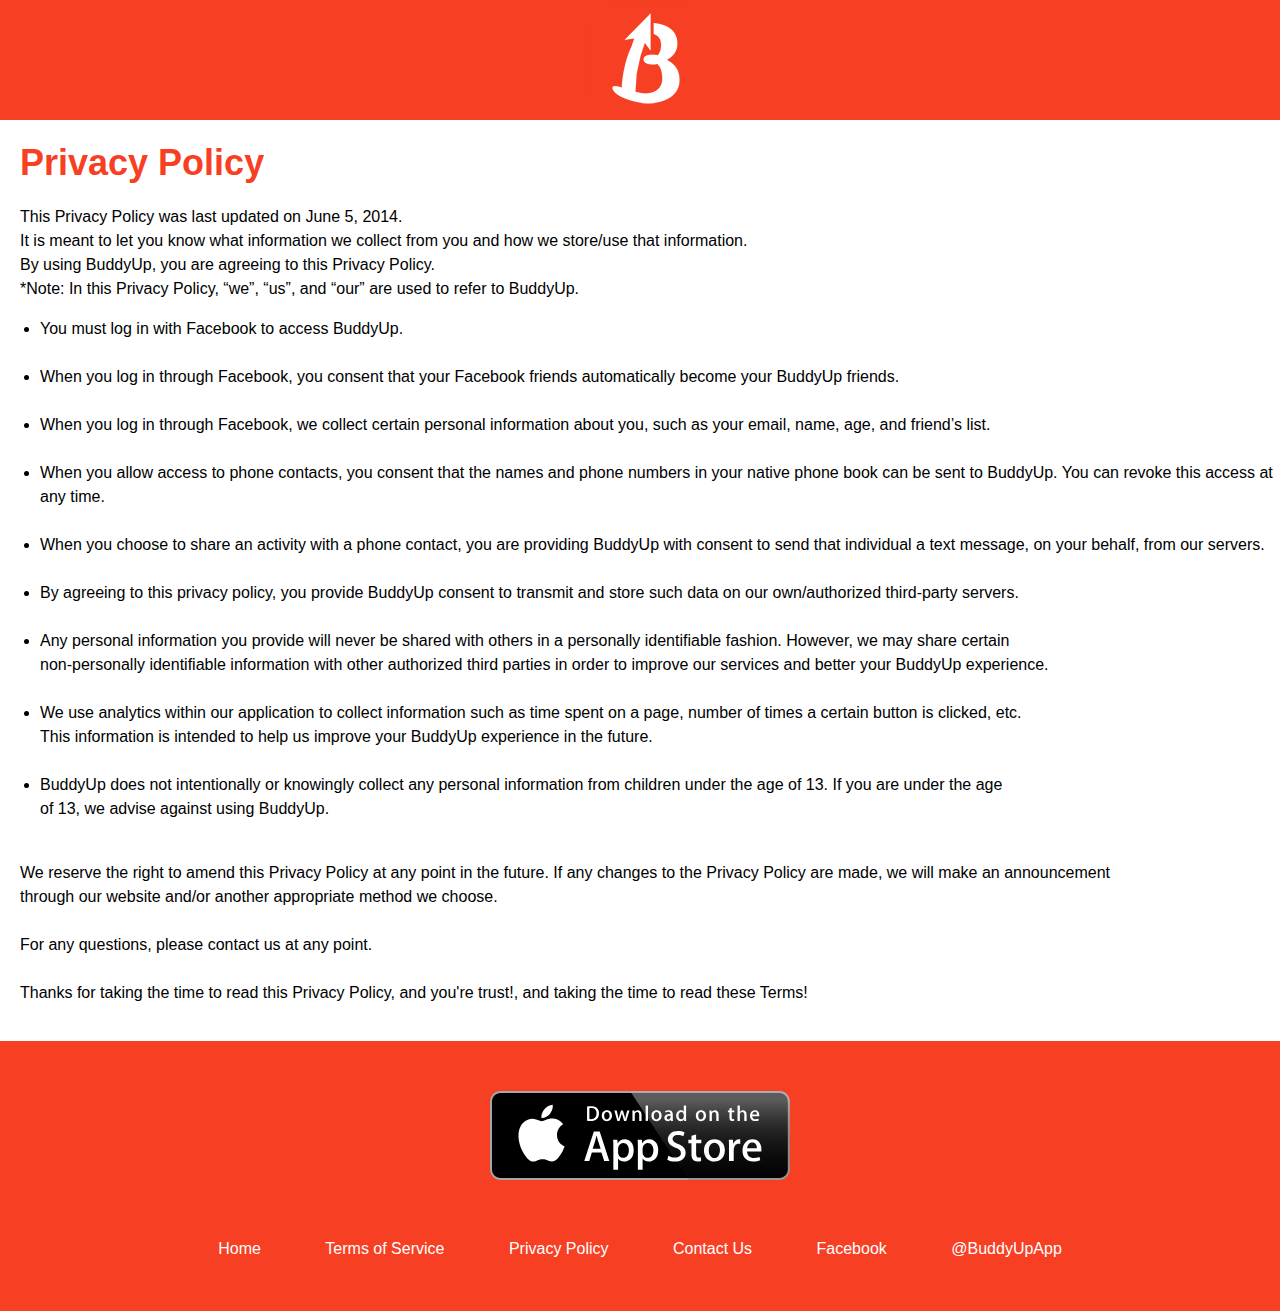
<file: public/privacy_policy.html>
<!DOCTYPE html>
<html>
<head>
    <link rel="stylesheet" type="text/css" href="css/style.css">
    <title></title>
</head>
<body>
<header>
        <a href="/index.html"><img id="tosIcon" class="icon" src="img/icon.png" alt="logo"/></a>
</header>

<div id="padH"><h1>Privacy Policy</h1></div>

<p class="padP">This Privacy Policy was last updated on June 5, 2014. <br/>
It is meant to let you know what information we collect from you and how we store/use that information. <br/>
By using BuddyUp, you are agreeing to this Privacy Policy. <br/>
*Note: In this Privacy Policy, “we”, “us”, and “our” are used to refer to BuddyUp. <br/>
</p>
<ul>
    <li>You must log in with Facebook to access BuddyUp.</li><br/>
    <li>When you log in through Facebook, you consent that your Facebook friends automatically become your BuddyUp friends.</li><br/>
    <li>When you log in through Facebook, we collect certain personal information about you, such as your email, name, age, and friend’s list.</li><br/>
    <li>When you allow access to phone contacts, you consent that the names and phone numbers in your native phone book can be sent to BuddyUp. You can revoke this access at any time.</li><br/>
    <li>When you choose to share an activity with a phone contact, you are providing BuddyUp with consent to send that individual a text message, on your behalf, from our servers. </li><br/>
    <li>By agreeing to this privacy policy, you provide BuddyUp consent to transmit and store such data on our own/authorized third-party servers.</li><br/>
    <li>Any personal information you provide will never be shared with others in a personally identifiable fashion. However, we may share certain <br/>
        non-personally identifiable information with other authorized third parties in order to improve our services and better your BuddyUp experience. </li><br/>
    <li>We use analytics within our application to collect information such as time spent on a page, number of times a certain button is clicked, etc. <br/>
        This information is intended to help us improve your BuddyUp experience in the future. </li><br/>
    <li>BuddyUp does not intentionally or knowingly collect any personal information from children under the age of 13. If you are under the age <br/>
        of 13, we advise against using BuddyUp. </li><br/>
</ul>

<p class="padP">
We reserve the right to amend this Privacy Policy at any point in the future. If any changes to the Privacy Policy are made, we will make an announcement <br/>
    through our website and/or another appropriate method we choose. <br/>
<br/>
For any questions, please contact us at any point. <br/>
<br/>
Thanks for taking the time to read this Privacy Policy, and you're trust!, and taking the time to read these Terms!
    <br/><br/></p>

</body>
<footer>
    <section class="cta">
        <a href="#"><img class="app-store-button" src="img/app-store-button.svg"
                         alt="Download BuddyUp from the App Store"></a>
    </section>
    <nav>
        <!--<a href="{% url 'buddyup.views.about' %}">About</a>-->
        <a href="/index.html">Home</a>
        <a href="/tos.html">Terms of Service</a>
        <a href="/privacy_policy.html">Privacy Policy</a>
        <a href="mailto:support@buddyup.im">Contact Us</a>
        <a href="http://www.facebook.com/buddyuptheapp">Facebook</a>
        <a href="http://www.twitter.com/buddyupapp">@BuddyUpApp</a>
    </nav>
</footer>
</html>
</file>
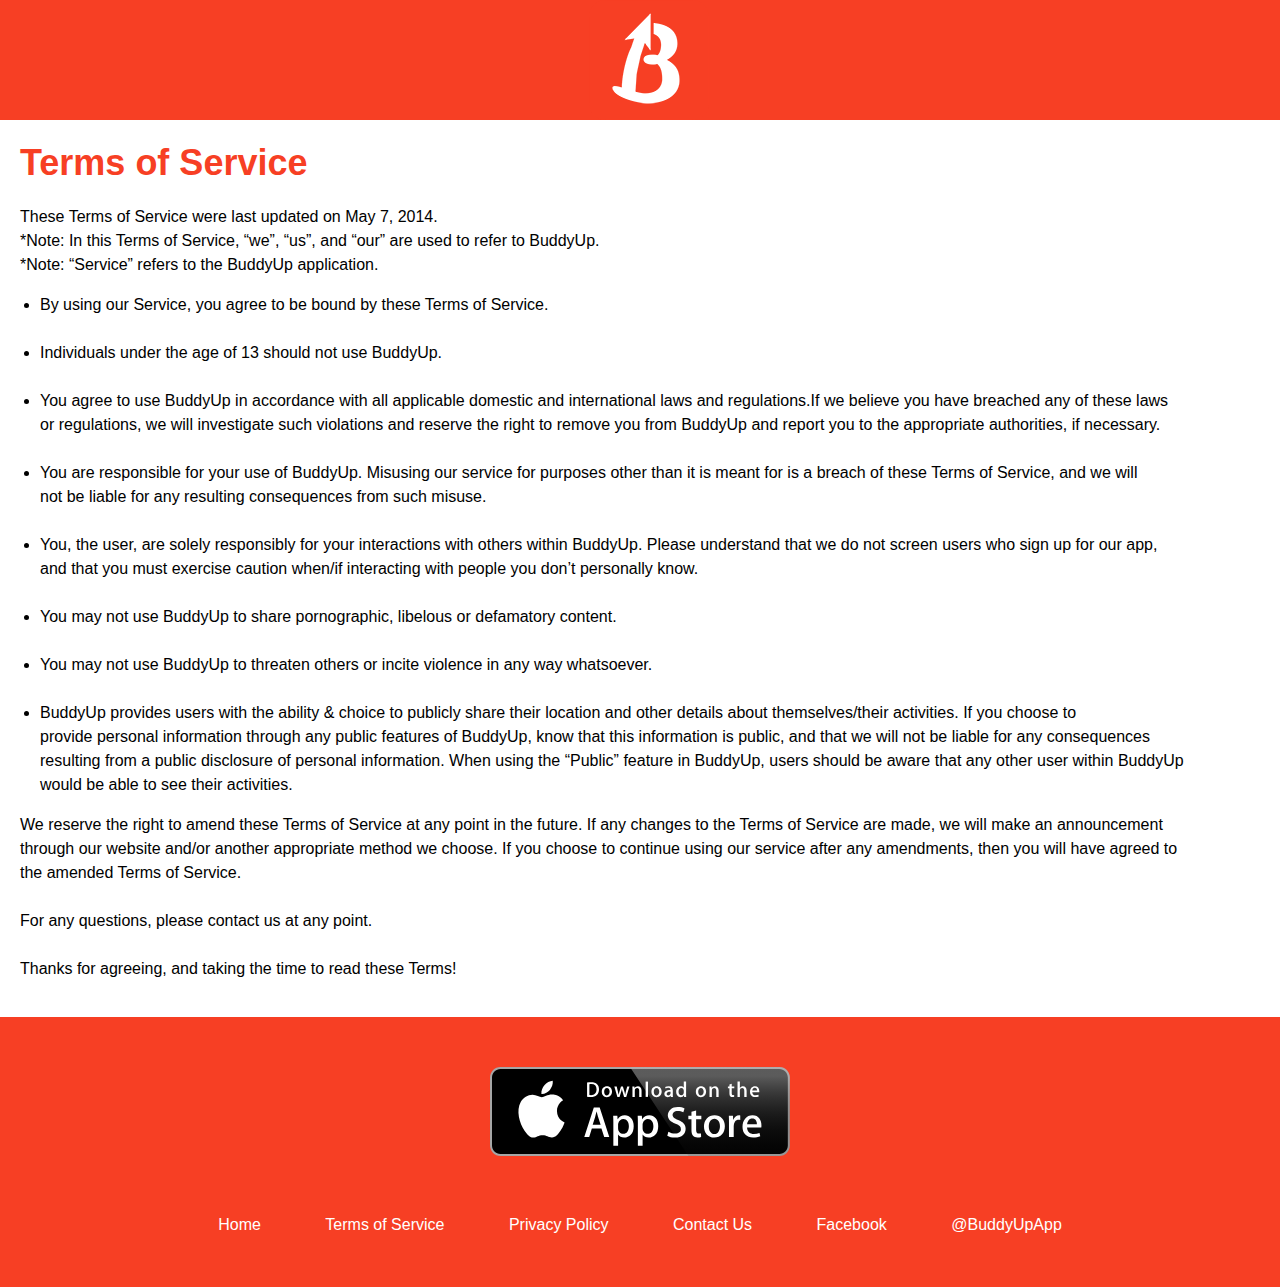
<file: public/tos.html>
<!DOCTYPE html>
<html>
<head>
    <link rel="stylesheet" type="text/css" href="css/style.css">
    <title></title>
</head>
<body>
<header>
        <a href="/index.html"><img id="tosIcon" class="icon" src="img/icon.png" alt="logo"/></a>
</header>

<div id="padH"><h1>Terms of Service</h1></div>

<p class="padP">These Terms of Service were last updated on May 7, 2014. <br/>

*Note: In this Terms of Service, “we”, “us”, and “our” are used to refer to BuddyUp. <br/>
*Note: “Service” refers to the BuddyUp application.</p>

<ul>
    <li>By using our Service, you agree to be bound by these Terms of Service.</li><br/>
    <li>Individuals under the age of 13 should not use BuddyUp.</li><br/>
    <li>You agree to use BuddyUp in accordance with all applicable domestic and international laws and regulations.If we believe you have breached any of these laws <br/>
    or regulations, we will investigate such violations and reserve the right to remove you from BuddyUp and report you to the appropriate authorities, if necessary. </li><br/>
    <li>You are responsible for your use of BuddyUp. Misusing our service for purposes other than it is meant for is a breach of these Terms of Service, and we will <br/>
    not be liable for any resulting consequences from such misuse. </li><br/>
    <li>You, the user, are solely responsibly for your interactions with others within BuddyUp. Please understand that we do not screen users who sign up for our app, <br/>
    and that you must exercise caution when/if interacting with people you don’t personally know. </li><br/>
    <li>You may not use BuddyUp to share pornographic, libelous or defamatory content. </li><br/>
    <li>You may not use BuddyUp to threaten others or incite violence in any way whatsoever. </li><br/>
    <li>BuddyUp provides users with the ability & choice to publicly share their location and other details about themselves/their activities. If you choose to <br/>
    provide personal information through any public features of BuddyUp, know that this information is public, and that we will not be liable for any consequences <br/>
    resulting from a public disclosure of personal information. When using the “Public” feature in BuddyUp, users should be aware that any other user within BuddyUp <br/>
    would be able to see their activities. </li>
</ul>

<p class="padP">
    We reserve the right to amend these Terms of Service at any point in the future. If any changes to the Terms of Service are made, we will make an announcement <br/>
    through our website and/or another appropriate method we choose. If you choose to continue using our service after any amendments, then you will have agreed to <br/>
    the amended Terms of Service. <br/>
<br/>
For any questions, please contact us at any point. <br/>
<br/>
Thanks for agreeing, and taking the time to read these Terms!
    <br/><br/></p>

</body>
<footer>
    <section class="cta">
        <a href="#"><img class="app-store-button" src="img/app-store-button.svg"
                         alt="Download BuddyUp from the App Store"></a>
    </section>
    <nav>
        <!--<a href="{% url 'buddyup.views.about' %}">About</a>-->
        <a href="/index.html">Home</a>
        <a href="/tos.html">Terms of Service</a>
        <a href="/privacy_policy.html">Privacy Policy</a>
        <a href="mailto:support@buddyup.im">Contact Us</a>
        <a href="http://www.facebook.com/buddyuptheapp">Facebook</a>
        <a href="http://www.twitter.com/buddyupapp">@BuddyUpApp</a>
    </nav>
</footer>
</html>
</file>
<file: public/css/style.css>
/*! normalize.css v3.0.1 | MIT License | git.io/normalize */
/**
 * 1. Set default font family to sans-serif.
 * 2. Prevent iOS text size adjust after orientation change, without disabling
 *    user zoom.
 */
html {
    font-family: sans-serif;
    /* 1 */
    -ms-text-size-adjust: 100%;
    /* 2 */
    -webkit-text-size-adjust: 100%;
    /* 2 */
}

/**
 * Remove default margin.
 */
body {
    margin: 0;
}

/* HTML5 display definitions
   ========================================================================== */
/**
 * Correct `block` display not defined for any HTML5 element in IE 8/9.
 * Correct `block` display not defined for `details` or `summary` in IE 10/11 and Firefox.
 * Correct `block` display not defined for `main` in IE 11.
 */
article,
aside,
details,
figcaption,
figure,
footer,
header,
hgroup,
main,
nav,
section,
summary {
    display: block;
}

/**
 * 1. Correct `inline-block` display not defined in IE 8/9.
 * 2. Normalize vertical alignment of `progress` in Chrome, Firefox, and Opera.
 */
audio,
canvas,
progress,
video {
    display: inline-block;
    /* 1 */
    vertical-align: baseline;
    /* 2 */
}

/**
 * Prevent modern browsers from displaying `audio` without controls.
 * Remove excess height in iOS 5 devices.
 */
audio:not([controls]) {
    display: none;
    height: 0;
}

/**
 * Address `[hidden]` styling not present in IE 8/9/10.
 * Hide the `template` element in IE 8/9/11, Safari, and Firefox < 22.
 */
[hidden],
template {
    display: none;
}

/* Links
   ========================================================================== */
/**
 * Remove the gray background color from active links in IE 10.
 */
a {
    background: transparent;
}

/**
 * Improve readability when focused and also mouse hovered in all browsers.
 */
a:active,
a:hover {
    outline: 0;
}

/* Text-level semantics
   ========================================================================== */
/**
 * Address styling not present in IE 8/9/10/11, Safari, and Chrome.
 */
abbr[title] {
    border-bottom: 1px dotted;
}

/**
 * Address style set to `bolder` in Firefox 4+, Safari, and Chrome.
 */
b,
strong {
    font-weight: bold;
}

/**
 * Address styling not present in Safari and Chrome.
 */
dfn {
    font-style: italic;
}

/**
 * Address variable `h1` font-size and margin within `section` and `article`
 * contexts in Firefox 4+, Safari, and Chrome.
 */
h1 {
    font-size: 2em;
    margin: 0.67em 0;
}

/**
 * Address styling not present in IE 8/9.
 */
mark {
    background: #ff0;
    color: #000;
}

/**
 * Address inconsistent and variable font size in all browsers.
 */
small {
    font-size: 80%;
}

/**
 * Prevent `sub` and `sup` affecting `line-height` in all browsers.
 */
sub,
sup {
    font-size: 75%;
    line-height: 0;
    position: relative;
    vertical-align: baseline;
}

sup {
    top: -0.5em;
}

sub {
    bottom: -0.25em;
}

/* Embedded content
   ========================================================================== */
/**
 * Remove border when inside `a` element in IE 8/9/10.
 */
img {
    border: 0;
}

/**
 * Correct overflow not hidden in IE 9/10/11.
 */
svg:not(:root) {
    overflow: hidden;
}

/* Grouping content
   ========================================================================== */
/**
 * Address margin not present in IE 8/9 and Safari.
 */
figure {
    margin: 1em 40px;
}

/**
 * Address differences between Firefox and other browsers.
 */
hr {
    -moz-box-sizing: content-box;
    box-sizing: content-box;
    height: 0;
}

/**
 * Contain overflow in all browsers.
 */
pre {
    overflow: auto;
}

/**
 * Address odd `em`-unit font size rendering in all browsers.
 */
code,
kbd,
pre,
samp {
    font-family: monospace, monospace;
    font-size: 1em;
}

/* Forms
   ========================================================================== */
/**
 * Known limitation: by default, Chrome and Safari on OS X allow very limited
 * styling of `select`, unless a `border` property is set.
 */
/**
 * 1. Correct color not being inherited.
 *    Known issue: affects color of disabled elements.
 * 2. Correct font properties not being inherited.
 * 3. Address margins set differently in Firefox 4+, Safari, and Chrome.
 */
button,
input,
optgroup,
select,
textarea {
    color: inherit;
    /* 1 */
    font: inherit;
    /* 2 */
    margin: 0;
    /* 3 */
}

/**
 * Address `overflow` set to `hidden` in IE 8/9/10/11.
 */
button {
    overflow: visible;
}

/**
 * Address inconsistent `text-transform` inheritance for `button` and `select`.
 * All other form control elements do not inherit `text-transform` values.
 * Correct `button` style inheritance in Firefox, IE 8/9/10/11, and Opera.
 * Correct `select` style inheritance in Firefox.
 */
button,
select {
    text-transform: none;
}

/**
 * 1. Avoid the WebKit bug in Android 4.0.* where (2) destroys native `audio`
 *    and `video` controls.
 * 2. Correct inability to style clickable `input` types in iOS.
 * 3. Improve usability and consistency of cursor style between image-type
 *    `input` and others.
 */
button,
html input[type="button"],
input[type="reset"],
input[type="submit"] {
    -webkit-appearance: button;
    /* 2 */
    cursor: pointer;
    /* 3 */
}

/**
 * Re-set default cursor for disabled elements.
 */
button[disabled],
html input[disabled] {
    cursor: default;
}

/**
 * Remove inner padding and border in Firefox 4+.
 */
button::-moz-focus-inner,
input::-moz-focus-inner {
    border: 0;
    padding: 0;
}

/**
 * Address Firefox 4+ setting `line-height` on `input` using `!important` in
 * the UA stylesheet.
 */
input {
    line-height: normal;
}

/**
 * It's recommended that you don't attempt to style these elements.
 * Firefox's implementation doesn't respect box-sizing, padding, or width.
 *
 * 1. Address box sizing set to `content-box` in IE 8/9/10.
 * 2. Remove excess padding in IE 8/9/10.
 */
input[type="checkbox"],
input[type="radio"] {
    box-sizing: border-box;
    /* 1 */
    padding: 0;
    /* 2 */
}

/**
 * Fix the cursor style for Chrome's increment/decrement buttons. For certain
 * `font-size` values of the `input`, it causes the cursor style of the
 * decrement button to change from `default` to `text`.
 */
input[type="number"]::-webkit-inner-spin-button,
input[type="number"]::-webkit-outer-spin-button {
    height: auto;
}

/**
 * 1. Address `appearance` set to `searchfield` in Safari and Chrome.
 * 2. Address `box-sizing` set to `border-box` in Safari and Chrome
 *    (include `-moz` to future-proof).
 */
input[type="search"] {
    -webkit-appearance: textfield;
    /* 1 */
    -moz-box-sizing: content-box;
    -webkit-box-sizing: content-box;
    /* 2 */
    box-sizing: content-box;
}

/**
 * Remove inner padding and search cancel button in Safari and Chrome on OS X.
 * Safari (but not Chrome) clips the cancel button when the search input has
 * padding (and `textfield` appearance).
 */
input[type="search"]::-webkit-search-cancel-button,
input[type="search"]::-webkit-search-decoration {
    -webkit-appearance: none;
}

/**
 * Define consistent border, margin, and padding.
 */
fieldset {
    border: 1px solid #c0c0c0;
    margin: 0 2px;
    padding: 0.35em 0.625em 0.75em;
}

/**
 * 1. Correct `color` not being inherited in IE 8/9/10/11.
 * 2. Remove padding so people aren't caught out if they zero out fieldsets.
 */
legend {
    border: 0;
    /* 1 */
    padding: 0;
    /* 2 */
}

/**
 * Remove default vertical scrollbar in IE 8/9/10/11.
 */
textarea {
    overflow: auto;
}

/**
 * Don't inherit the `font-weight` (applied by a rule above).
 * NOTE: the default cannot safely be changed in Chrome and Safari on OS X.
 */
optgroup {
    font-weight: bold;
}

/* Tables
   ========================================================================== */
/**
 * Remove most spacing between table cells.
 */
table {
    border-collapse: collapse;
    border-spacing: 0;
}

td,
th {
    padding: 0;
}

* {
    -webkit-box-sizing: border-box;
    -moz-box-sizing: border-box;
    box-sizing: border-box;
}

button,
input[type="submit"] {
    border: 1px solid #2459a6;
    border-radius: 3px;
    box-shadow: inset 0 1px 0 0 #89a8d5;
    color: white;
    display: inline-block;
    font-size: 11px;
    font-weight: bold;
    background-color: #477dca;
    background-image: -webkit-gradient(linear, left top, left bottom, color-stop(0%, #477dca), color-stop(100%, #2760b2));
    background-image: -webkit-linear-gradient(#477dca, #2760b2);
    background-image: linear-gradient(#477dca, #2760b2);
    padding: 7px 18px;
    text-decoration: none;
    text-shadow: 0 1px 0 #1b4f9a;
    background-clip: padding-box;
    -webkit-font-smoothing: antialiased;
    font-size: 1em;
    font-weight: bold;
    line-height: 1em;
}

button:hover:not(:disabled),
input[type="submit"]:hover:not(:disabled) {
    box-shadow: inset 0 1px 0 0 #628cc8;
    cursor: pointer;
    background-color: #3c71bb;
    background-image: -webkit-gradient(linear, left top, left bottom, color-stop(0%, #3c71bb), color-stop(100%, #255aa5));
    background-image: -webkit-linear-gradient(#3c71bb, #255aa5);
    background-image: linear-gradient(#3c71bb, #255aa5);
}

button:active:not(:disabled),
input[type="submit"]:active:not(:disabled) {
    border: 1px solid #2459a6;
    box-shadow: inset 0 0 8px 4px #235397, inset 0 0 8px 4px #235397, 0 1px 1px 0 #eeeeee;
}

button:disabled,
input[type="submit"]:disabled {
    opacity: 0.5;
    cursor: not-allowed;
}

body {
    font-family: "Open Sans", sans-serif;
    font-size: 1em;
    -webkit-font-smoothing: antialiased;
    line-height: 1.5em;
}

h1, h2, h3, h4, h5, h6 {
    font-family: "Open Sans", sans-serif;
    line-height: 1.25em;
    margin: 0;
    text-rendering: optimizeLegibility;
}

h1 {
    font-size: 2.25em;
}

div#padH {
    margin-top: 20px;
    margin-left: 20px;
    padding-bottom: 20px;
    color: #f73f24;
}

div#termsBody{
    width: 80%;
    margin-left: 10%;
    margin-right: 10%;
    text-align: center;
}

h2 {
    font-size: 2em;
    font-weight: 400;
}

h3 {
    font-size: 1.75em;
}

h4 {
    font-size: 1.5em;
}

h5 {
    font-size: 1.25em;
}

h6 {
    font-size: 1em;
}

p {
    margin: 0 0 0.75em;
}

p.padP{
    padding-left:20px;
}

div#twitter{
    position: relative;
    right: 2px;
}

a {
    color: #477dca;
    text-decoration: none;
    -webkit-transition: color 0.1s linear;
    -moz-transition: color 0.1s linear;
    transition: color 0.1s linear;
}

hr {
    border-bottom: 1px solid #dddddd;
    border-left: none;
    border-right: none;
    border-top: none;
    margin: 1.5em 0;
}

img {
    margin: 0;
    max-width: 100%;
}

abbr, acronym {
    border-bottom: 1px dotted #dddddd;
    cursor: help;
}

address {
    display: block;
    margin: 0 0 0.75em;
}

/*hgroup {*/
    /*margin-bottom: 0.75em;*/
/*}*/

del {
    color: #595959;
}

blockquote {
    border-left: 2px solid #dddddd;
    color: #595959;
    margin: 1.5em 0;
    padding-left: 0.75em;
}

cite {
    color: #737373;
    font-style: italic;
}

cite:before {
    content: '\2014 \00A0';
}

fieldset {
    background: #f7f7f7;
    border: 1px solid #dddddd;
    margin: 0 0 0.75em 0;
    padding: 1.5em;
}

input,
label,
select {
    display: block;
    font-family: "Open Sans", sans-serif;
    font-size: 1em;
}

label {
    font-weight: bold;
    margin-bottom: 0.375em;
}

label.required:after {
    content: "*";
}

label abbr {
    display: none;
}

textarea,
input[type="email"], input[type="number"], input[type="password"], input[type="search"], input[type="tel"], input[type="text"], input[type="url"], input[type="color"], input[type="date"], input[type="datetime"], input[type="datetime-local"], input[type="month"], input[type="time"], input[type="week"],
select[multiple=multiple] {
    -webkit-box-sizing: border-box;
    -moz-box-sizing: border-box;
    box-sizing: border-box;
    -webkit-transition: border-color;
    -moz-transition: border-color;
    transition: border-color;
    background-color: white;
    border-radius: 0.1875em;
    border: 1px solid #dddddd;
    box-shadow: inset 0 1px 3px rgba(0, 0, 0, 0.06);
    font-family: "Open Sans", sans-serif;
    font-size: 1em;
    margin-bottom: 0.75em;
    padding: 0.5em 0.5em;
    width: 100%;
}

textarea:hover,
input[type="email"]:hover, input[type="number"]:hover, input[type="password"]:hover, input[type="search"]:hover, input[type="tel"]:hover, input[type="text"]:hover, input[type="url"]:hover, input[type="color"]:hover, input[type="date"]:hover, input[type="datetime"]:hover, input[type="datetime-local"]:hover, input[type="month"]:hover, input[type="time"]:hover, input[type="week"]:hover,
select[multiple=multiple]:hover {
    border-color: #c4c4c4;
}

textarea:focus,
input[type="email"]:focus, input[type="number"]:focus, input[type="password"]:focus, input[type="search"]:focus, input[type="tel"]:focus, input[type="text"]:focus, input[type="url"]:focus, input[type="color"]:focus, input[type="date"]:focus, input[type="datetime"]:focus, input[type="datetime-local"]:focus, input[type="month"]:focus, input[type="time"]:focus, input[type="week"]:focus,
select[multiple=multiple]:focus {
    border-color: #477dca;
    box-shadow: inset 0 1px 3px rgba(0, 0, 0, 0.06), 0 0 5px rgba(55, 112, 192, 0.7);
    outline: none;
}

textarea {
    resize: vertical;
}

input[type="search"] {
    -webkit-appearance: none;
    -moz-appearance: none;
    -ms-appearance: none;
    -o-appearance: none;
    appearance: none;
}

input[type="checkbox"], input[type="radio"] {
    display: inline;
    margin-right: 0.375em;
}

input[type="file"] {
    width: 100%;
}

select {
    width: auto;
    max-width: 100%;
    margin-bottom: 1.5em;
}

button,
input[type="submit"] {
    -webkit-appearance: none;
    -moz-appearance: none;
    -ms-appearance: none;
    -o-appearance: none;
    appearance: none;
    cursor: pointer;
    user-select: none;
    vertical-align: middle;
    white-space: nowrap;
}

table {
    border-collapse: collapse;
    margin: 0.75em 0;
    table-layout: fixed;
    width: 100%;
}

th {
    border-bottom: 1px solid #b7b7b7;
    font-weight: bold;
    padding: 0.75em 0;
    text-align: left;
}

td {
    border-bottom: 1px solid #dddddd;
    padding: 0.75em 0;
}

tr, td, th {
    vertical-align: middle;
}

dl {
    line-height: 1.5em;
    margin-bottom: 0.75em;
}

dl dt {
    font-weight: bold;
    margin-top: 0.75em;
}

dl dd {
    margin: 0;
}

section.intro {
    position: relative;
    width: 100%;
    height: 100%;
    min-height: 485px;
    background-color: #f73f24;
    background-image: -webkit-gradient(linear, left top, left bottom, color-stop(25%, #f73f24), color-stop(100%, #ffffff));
    background-image: -webkit-linear-gradient(top, #f73f24 40%, #ffffff 100%);
    background-image: linear-gradient(to bottom, #f73f24 40%, #ffffff 100%);
    text-align: center;
}

@media screen and (max-width: 47.9375em) {
    section.intro {
        height: 100%;
    }
}

@media screen and (min-width: 48em) {
    section.intro:before {
        content: '';
        display: inline-block;
        height: 90%;
        vertical-align: middle;
        margin-right: -0.25em;
        /* Adjusts for spacing */
    }

}

@media screen and (max-width: 47.9375em) {
    section.intro {
        padding-top: 3.125em;
        padding-left: 1.25em;
        padding-right: 1.25em;
    }

}

section.intro .center {
    display: inline-block;
    vertical-align: middle;
}

section.intro .center h1 {
    margin-top: 0.3125em;
    font-family: 'Leckerli One';
    font-size: 5.25em;
    color: #FBF6F6;
}

section.intro .center .tagline {
    margin-top: 3.125em;
    color: white;
    font-size: 2em;
}

section.intro .center .app-store-button {
    margin-top: 7.5em;
    width: 22.5em;
}

@media screen and (max-width: 47.9375em) {
    section.intro .center .app-store-button {
        margin-top: 1.25em;
        width: 18.5em;
    }

    section.intro .center .tagline{
        margin-top: 2.50em;
        color: white;
        font-size: 1.50em;
    }


    section.intro .center h1 {
        font-size: 2.50em;
    }

    .feature .description h1{
        font-size: 1.50em;
        text-align: center;
    }

    .feature .description p{
        font-size: 0.75em;
        text-align: center;
    }

}

section.intro nav {
    position: absolute;
    bottom: 0.625em;
    width: 100%;
    text-align: center;
    left: 0;
}

section.intro nav a {
    color: #f73f24;
}

section.feature {
    float: left;
    display: block;
    margin-right: 2.35765%;
    width: 100%;
    background-color: white;
    color: #f73f24;
}

section.feature:last-child {
    margin-right: 0;
}

@media screen and (min-width: 48em) {
    section.feature {
        height: 37.5em;
        margin-right: 0;
    }
}

section.feature.feature-1 .iphone, section.feature.feature-3 .iphone {
    float: left;
    display: block;
    margin-right: 2.35765%;
    width: 31.76157%;
    margin-left: 24.05961%;
    height: 31.25em;
    min-width: 16.25em;
    margin-top: 3.125em;
}

section.feature.feature-1 .iphone:last-child, section.feature.feature-3 .iphone:last-child {
    margin-right: 0;
}

section.feature.feature-1 .description, section.feature.feature-3 .description {
    float: right;
    display: block;
    margin-right: 12.35765%;
    width: 31.76157%;
    margin-top: 9.375em;
}

section.feature.feature-1 .description:last-child, section.feature.feature-3 .description:last-child {
    margin-right: 0;
}

@media screen and (max-width: 47.9375em) {

    section.feature {
        padding-bottom: 30px;
    }

    section.feature.feature-1 .description {
        padding-top: 10px;
    }
    section.feature.feature-1 .description, section.feature.feature-3 .description {
        float: right;
        display: block;
        margin-right: 2.35765%;
        width: 100%;
        margin-right: 0;
        margin-top: 0;
        padding: 1.275em;
    }

    section.feature.feature-1 .description:last-child, section.feature.feature-3 .description:last-child {
        margin-right: 0;
    }

    section.feature.feature-1 .iphone, section.feature.feature-3 .iphone {
        margin-left: 13.5%;
        /*margin: auto;*/
        /*float:none;*/
        margin-top: 0;
    }
}

section.feature.feature-2, section.feature.feature-4 {
    background-color: #f2f2f2;
}

section.feature.feature-2 .iphone, section.feature.feature-4 .iphone {
    float: left;
    display: block;
    margin-right: 2.35765%;
    text-align: right;
    height: 31.25em;
    min-width: 16.25em;
    margin-top: 3.125em;
    margin-left: 35px;

}

section.feature.feature-2 .iphone:last-child, section.feature.feature-4 .iphone:last-child {
    margin-right: 0;
}

section.feature.feature-2 .description, section.feature.feature-4 .description {
    float: left;
    display: block;
    margin-right: 2.35765%;
    width: 31.76157%;
    margin-left: 24.05961%;
    margin-top: 9.375em;
}

section.feature.feature-2 .description:last-child, section.feature.feature-4 .description:last-child {
    margin-right: 0;
}

@media screen and (max-width: 47.9375em) {
    section.feature.feature-2 .description, section.feature.feature-4 .description {
        float: left;
        display: block;
        margin-right: 2.35765%;
        width: 100%;
        margin-left: 0%;
        margin-right: 0;
        margin-top: 0;
        padding: 1.875em;
    }

    section.feature.feature-2 .description:last-child, section.feature.feature-4 .description:last-child {
        margin-right: 0;
    }

    section.feature.feature-2 .iphone, section.feature.feature-4 .iphone {
        margin-left: 7.5%;
        /*margin: auto;*/
        /*float:none;*/
        margin-top: 0;
    }
}

.description p {
    margin-top: 1em;
    line-height: 2em;
}

.iphone img {
    height: 31.25em;
}

.plus {
    height: 50px;
    width: 50px;
    vertical-align: middle;
}

.cta {
    text-align: center;
}

.cta .app-store-button {
    margin-top: 3.125em;
    width: 18.75em;
}

.cta .app-store-button-mobile
{
    margin-top: 1em;
    width:12em;
}

footer {
    background-color: #f73f24;
}

.footer-mobile {
    font-size: smaller;
    padding: .5em;
}

footer nav {
    padding: 3.125em;
    text-align: center;
    width: 100%;
    display: inline-block;
}

footer nav a {
    color: white;
    padding: 0 1.875em;
}


@media screen and (max-width: 47.9375em) {
    footer nav {
        display: block;
        text-align: center;
    }

    footer nav a {
        display: block;
    }
}

/*@media screen and (max-width: 47.9375em) {*/
/*.iphone {*/
/*display: none !important;*/
/*}*/
/*}*/

/*ToS, PrivacyPolicy*/

header {
    height: 120px;
    background-color: #f73f24;
}

img#tosIcon{
    margin-left: 46%;
}



/******** Current Activity ****************/

#cur-act
{
    max-width: 500px;
    width:100%;
    margin:0 auto;
}

#cur-act-body {
    margin-top:10px;
    padding-left:10px;
    padding-right:10px;
    font-family: Helvetica;
}

#cur-act-banner {
    width: 100%;
    height:70px;
}

#cur-act-user-info {
    height: 60px;
    margin-bottom:10px;
}

#cur-act-prof-pic {
    width:60px;
    height:60px;
    border-radius: 30px;
    -webkit-border-radius: 30px;
    -moz-border-radius: 30px;
}

#cur-act-name {
    height:60px;
    line-height: 60px;
    margin-left:10px;
    width: 250px;
    display: inline;
    bottom: 20px;
    position: relative;
    font-size:1.25em;
    font-weight:600;
}

#cur-act-status-info {
    margin-bottom: 10px;
    position: relative;
}

#cur-act-text {
    font-size:1.1em;
    margin-bottom: 3px;
}

#cur-act-status-type-img {
    width:45px;
    height:45px;
    position: absolute;
    right:0px;
    bottom:0px;
}

.going-invited-bar {
    width:100%;
    height:30px;
    line-height: 30px;
    background-color: #f73f24;
    text-align: center;
    color:white;
}

.light-blue-text {
    color: #22B2E6;
}

.cur-act-user {
   border-bottom: none;
    vertical-align: top;
}

.cur-act-users {
    padding-left:3%;
    padding-right:3%;
    position: relative;
    border: none;
}

.cur-act-users tr {
    position: relative;
}

.cur-act-user img {
    width:40%;
    border-radius: 50%;
    margin: 0 auto;
    display: block;
}

.cur-act-user div {
    display: block;
    text-align: center;
    overflow: visible;
    height:50%;
    font-size: .75em;
}
</file>
